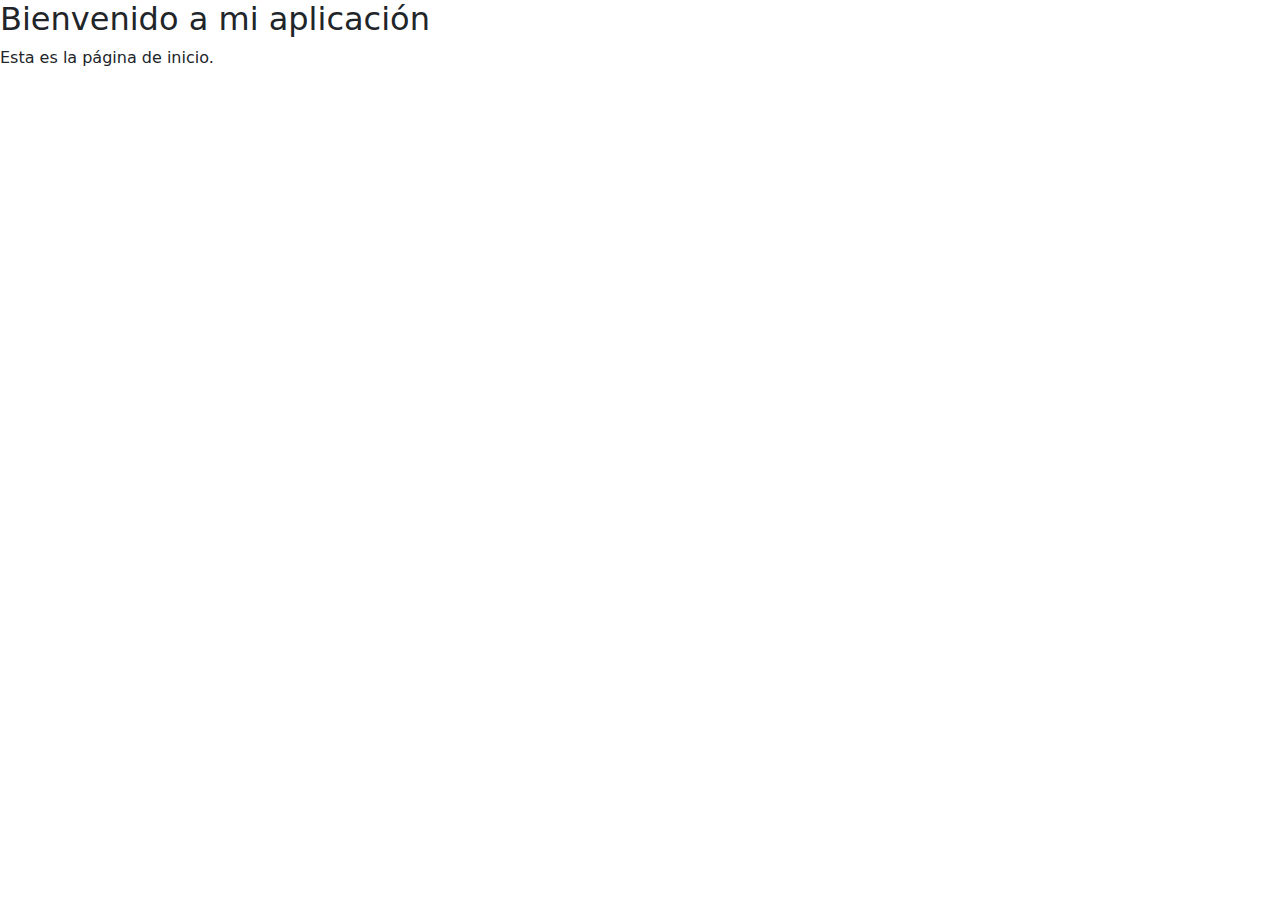
<file: src/main/resources/templates/index.html>
<!DOCTYPE html>
<html xmlns:th="http://www.thymeleaf.org">
<head>
  <meta charset="UTF-8">
  <title>Inicio</title>
  <link href="https://cdn.jsdelivr.net/npm/bootstrap@5.3.3/dist/css/bootstrap.min.css" rel="stylesheet"
        integrity="sha384-QWTKZyjpPEjISv5WaRU9OFeRpok6YctnYmDr5pNlyT2bRjXh0JMhjY6hW+ALEwIH" crossorigin="anonymous">
  <link rel="stylesheet" th:href="@{/css/styles.css}">
</head>
<body>
<!-- Incluir el Header -->
<div th:replace="~{fragments/header :: body}"></div>

<main>
  <h2>Bienvenido a mi aplicación</h2>
  <p>Esta es la página de inicio.</p>
</main>

<!-- Incluir el Footer -->
<div th:replace="~{fragments/footer :: body}"></div>
</body>
</html>
</file>
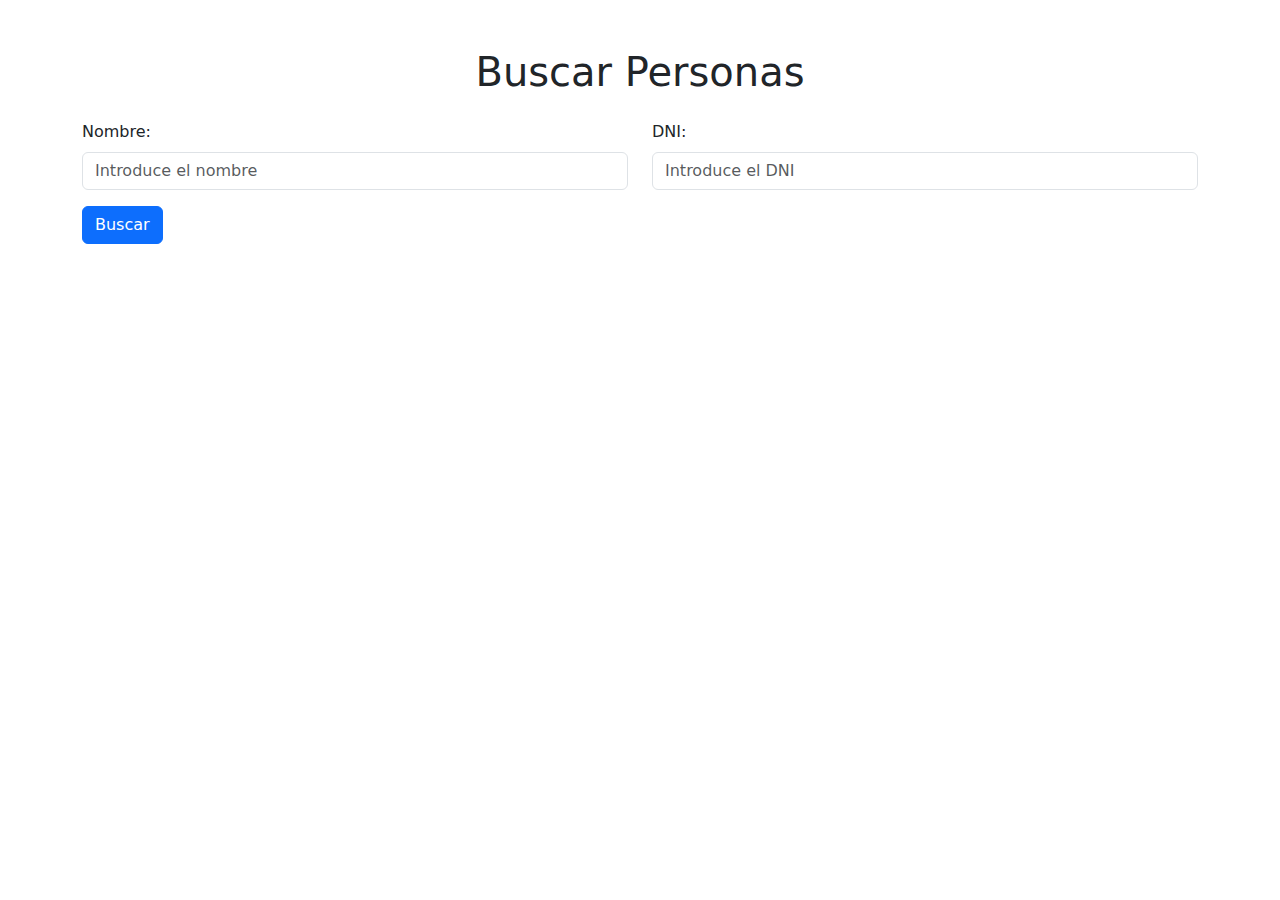
<file: target/classes/templates/buscar.html>
<!DOCTYPE html>
<html xmlns:th="http://www.thymeleaf.org">

<head>
    <title>Buscar Personas</title>
    <link href="https://cdn.jsdelivr.net/npm/bootstrap@5.3.3/dist/css/bootstrap.min.css" rel="stylesheet"
        integrity="sha384-QWTKZyjpPEjISv5WaRU9OFeRpok6YctnYmDr5pNlyT2bRjXh0JMhjY6hW+ALEwIH" crossorigin="anonymous">
    <link rel="stylesheet" th:href="@{/css/styles.css}">
</head>

<body>
    <div th:replace="~{fragments/header :: body}"></div>
    <div class="container mt-5">
        
        <h1 class="mb-4 text-center">Buscar Personas</h1>
        <form th:action="@{/personas/buscar}" method="get" class="mb-4">
            <div class="row mb-3">
                <div class="col">
                    <label for="nombre" class="form-label">Nombre:</label>
                    <input type="text" id="nombre" name="nombre" class="form-control" placeholder="Introduce el nombre">
                </div>
                <div class="col">
                    <label for="dni" class="form-label">DNI:</label>
                    <input type="text" id="dni" name="dni" class="form-control" placeholder="Introduce el DNI">
                </div>
            </div>
            <button type="submit" class="btn btn-primary">Buscar</button>
        </form>
    </div>

    <script src="https://cdn.jsdelivr.net/npm/bootstrap@5.3.3/dist/js/bootstrap.bundle.min.js"
        integrity="sha384-kenU1KFdBIe4zVF0s0G1M5b4hcpxyD9F7jL+N/9OB+wYlF2xmdF1Wf+cDmRA7lK"
        crossorigin="anonymous"></script>
</body>

</html>
</file>
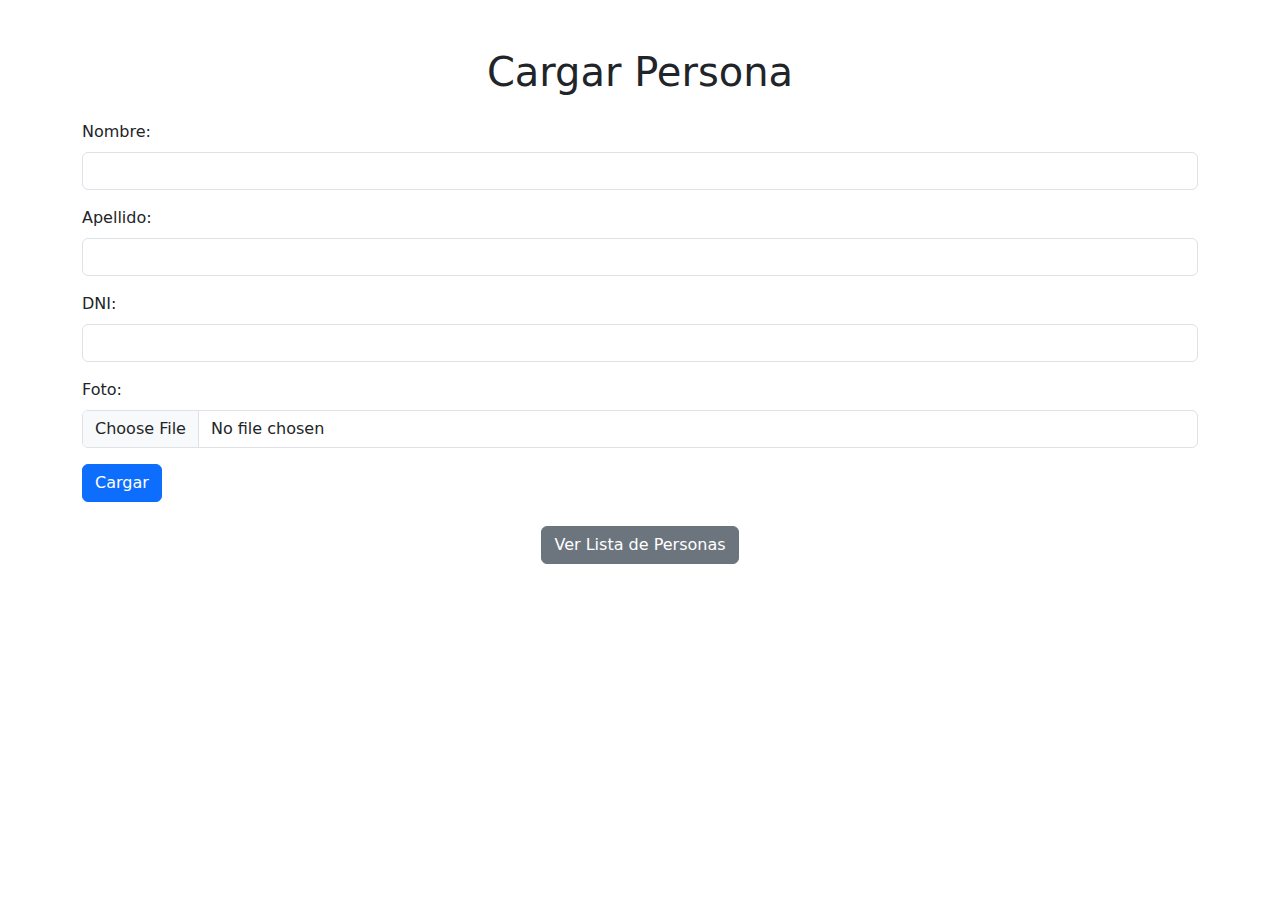
<file: target/classes/templates/cargar-personas.html>
<!DOCTYPE html>
<html xmlns:th="http://www.thymeleaf.org">
<head>
  <title>Cargar Persona</title>
  <link href="https://cdn.jsdelivr.net/npm/bootstrap@5.3.3/dist/css/bootstrap.min.css" rel="stylesheet"
        integrity="sha384-QWTKZyjpPEjISv5WaRU9OFeRpok6YctnYmDr5pNlyT2bRjXh0JMhjY6hW+ALEwIH" crossorigin="anonymous">
  <link rel="stylesheet" th:href="@{/css/styles.css}">
</head>
<body>

<div th:replace="~{fragments/header :: body}"></div>

<div class="container mt-5">
  <h1 class="text-center mb-4">Cargar Persona</h1>
  <form method="post" th:action="@{/personas/cargar}" enctype="multipart/form-data">
    <div class="mb-3">
      <label for="nombre" class="form-label">Nombre:</label>
      <input type="text" class="form-control" id="nombre" name="nombre" required>
    </div>
    <div class="mb-3">
      <label for="apellido" class="form-label">Apellido:</label>
      <input type="text" class="form-control" id="apellido" name="apellido" required>
    </div>
    <div class="mb-3">
      <label for="dni" class="form-label">DNI:</label>
      <input type="text" class="form-control" id="dni" name="dni" required>
  </div>
    <div class="mb-3">
      <label for="foto" class="form-label">Foto:</label>
      <input type="file" class="form-control" id="foto" name="foto" accept="image/*" required>
    </div>
    <button type="submit" class="btn btn-primary">Cargar</button>
  </form>
  <br>
  <div class="text-center">
    <a class="btn btn-secondary" th:href="@{/personas/listado}">Ver Lista de Personas</a>
  </div>
</div>

<script th:src="@{https://cdn.jsdelivr.net/npm/bootstrap@5.3.3/dist/js/bootstrap.bundle.min.js}" integrity="sha384-ho+l4UCiyqFtV6V5Mk6FwZbNs5kFQ0hwRKhfUT7bELGO1Hr6GFMJpnIoV0H79S8f" crossorigin="anonymous"></script>
</body>
</html>
</file>
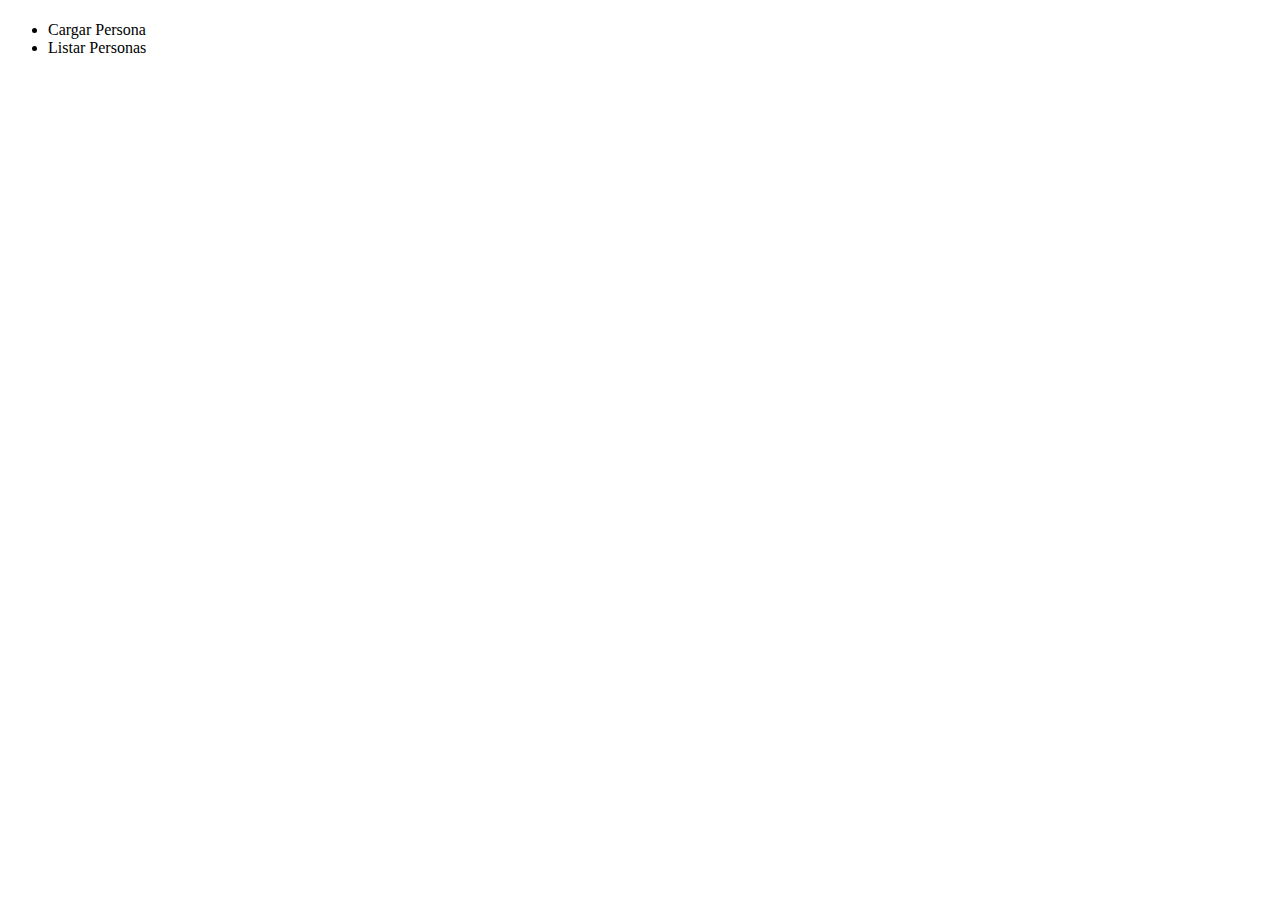
<file: target/classes/templates/home.html>
<!DOCTYPE html>
<html xmlns:th="http://www.thymeleaf.org">
<head>
  <title>Home</title>
</head>
<body>
<h1 th:text="${message}"></h1>
<nav>
  <ul>
    <li><a th:href="@{/personas/cargar}">Cargar Persona</a></li>
    <li><a th:href="@{/personas/listar}">Listar Personas</a></li>
  </ul>
</nav>
</body>
</html>
</file>
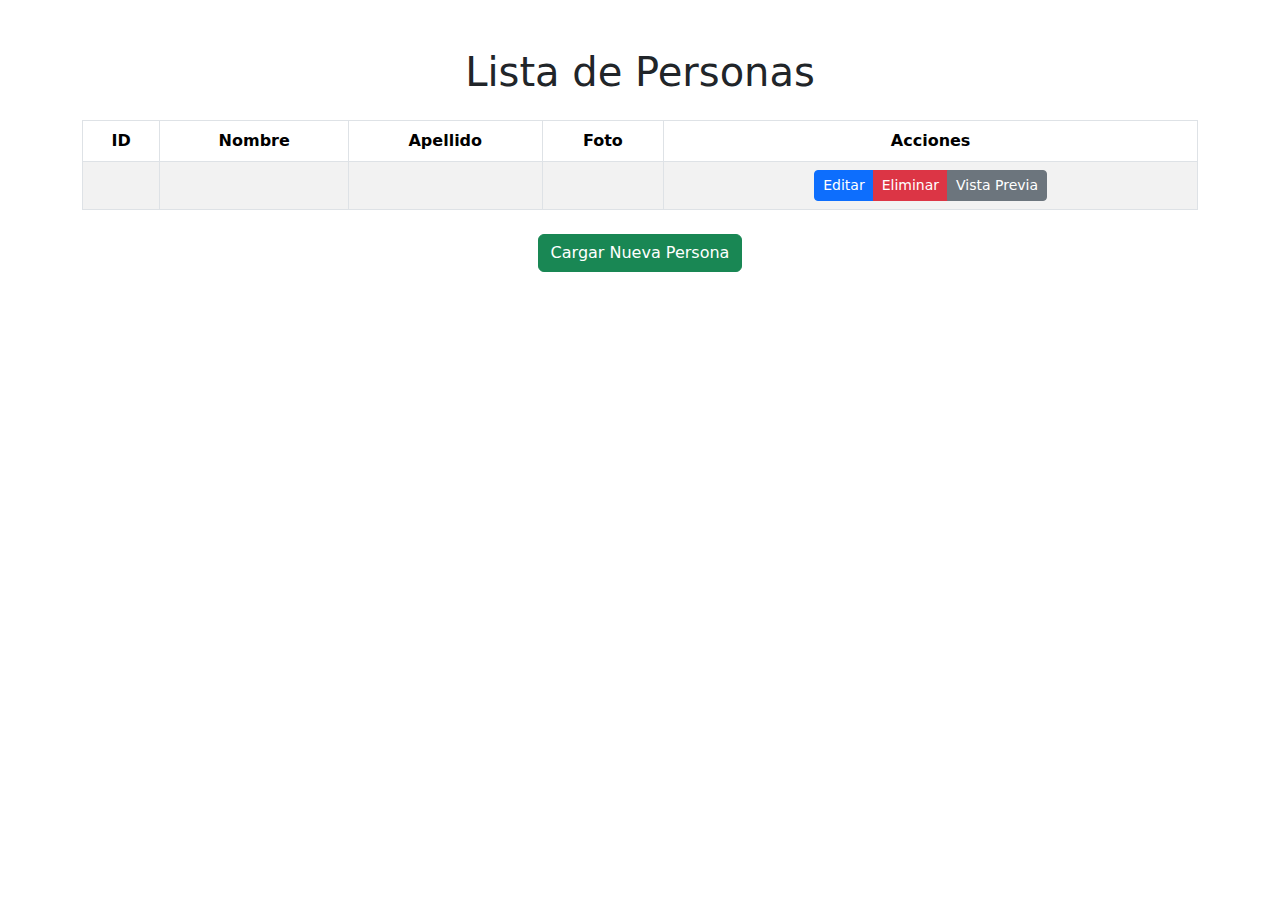
<file: target/classes/templates/listar-personas.html>
<!DOCTYPE html>
<html xmlns:th="http://www.thymeleaf.org">
<head>
  <title>Lista de Personas</title>
  <link href="https://cdn.jsdelivr.net/npm/bootstrap@5.3.3/dist/css/bootstrap.min.css" rel="stylesheet"
        integrity="sha384-QWTKZyjpPEjISv5WaRU9OFeRpok6YctnYmDr5pNlyT2bRjXh0JMhjY6hW+ALEwIH" crossorigin="anonymous">
  <link rel="stylesheet" th:href="@{/css/styles.css}">
</head>
<body>
<div th:replace="~{fragments/header :: body}"></div>

<div class="container mt-5">
  <h1 class="text-center mb-4">Lista de Personas</h1>
  <table class="table table-striped table-bordered text-center align-middle">
    <thead class="thead-dark">
    <tr>
      <th>ID</th>
      <th>Nombre</th>
      <th>Apellido</th>
      <th>Foto</th>
      <th>Acciones</th>
    </tr>
    </thead>
    <tbody>
    <tr th:each="persona : ${personas}">
      <td th:text="${persona.id}" ></td>
      <td th:text="${persona.nombre}"></td>
      <td th:text="${persona.apellido}"></td>
      <td>
        <img th:src="'data:image/jpeg;base64,' + ${persona.getFotoBase64()}" class="img-fluid img-lista-personas" style="max-width: 100px; max-height: 100px;">
      </td>
      <td>
        <div class="btn-group" role="group">
          <a class="btn btn-primary btn-sm" th:href="@{/personas/editar/{id}(id=${persona.id})}">Editar</a>
          <a class="btn btn-danger btn-sm" th:href="@{/personas/eliminar/{id}(id=${persona.id})}" onclick="return confirm('¿Estás seguro de que deseas eliminar esta persona?');">Eliminar</a>
          <a class="btn btn-secondary btn-sm" th:href="@{/personas/vista/{id}(id=${persona.id})}">Vista Previa</a>
        </div>
      </td>
    </tr>
    </tbody>
  </table>
  <div class="text-center mt-4">
    <a class="btn btn-success" th:href="@{/personas/cargar}">Cargar Nueva Persona</a>
  </div>
</div>

<script th:src="@{https://cdn.jsdelivr.net/npm/bootstrap@5.3.3/dist/js/bootstrap.bundle.min.js}" integrity="sha384-ho+l4UCiyqFtV6V5Mk6FwZbNs5kFQ0hwRKhfUT7bELGO1Hr6GFMJpnIoV0H79S8f" crossorigin="anonymous"></script>
</body>
</html>
</file>
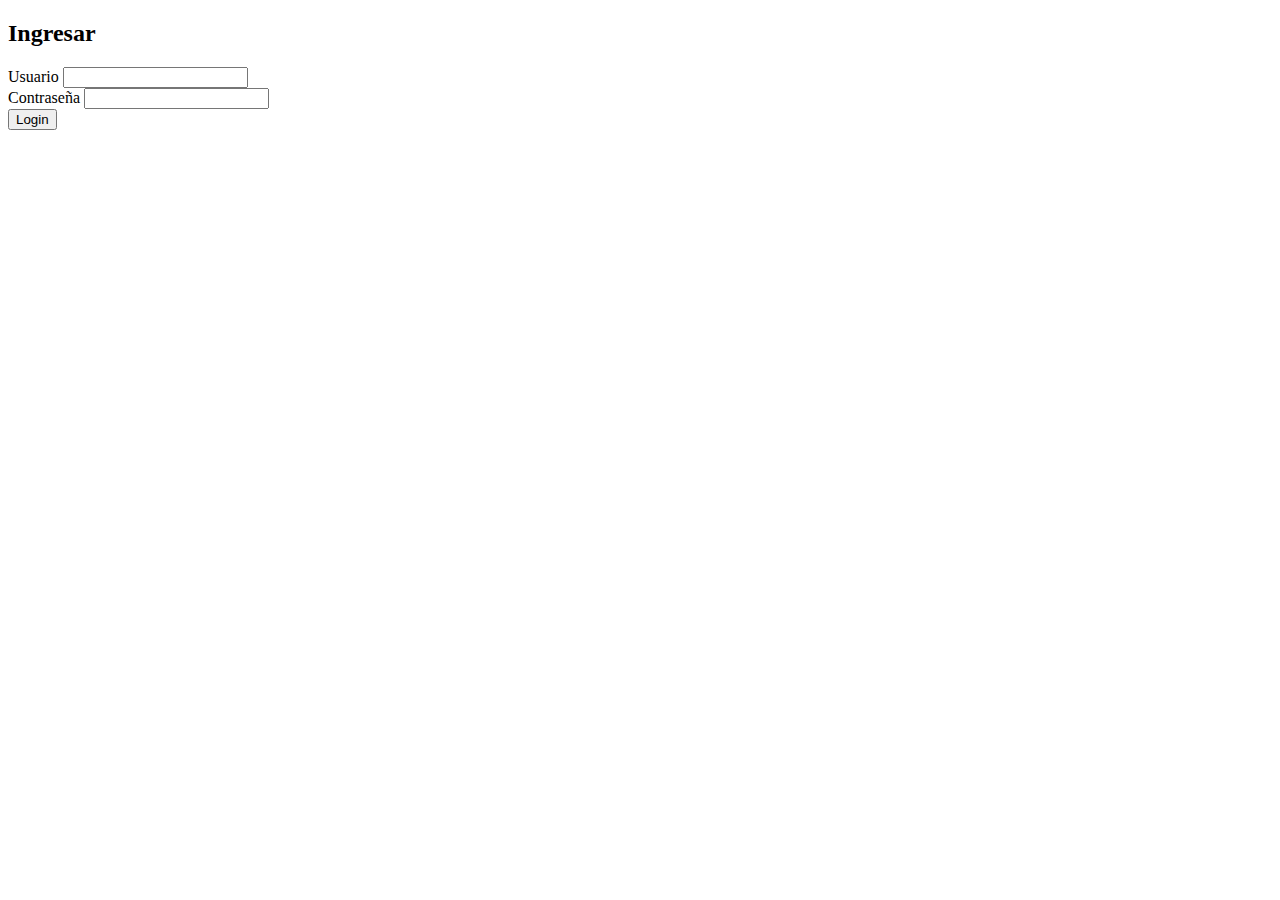
<file: target/classes/templates/login.html>
<!DOCTYPE html>
<html xmlns="http://www.w3.org/1999/xhtml"
      xmlns:th="https://www.thymeleaf.org">
<head>
    <title>Ingreso SIGECA</title>
</head>
<body>
<h2>Ingresar</h2>
<form th:action="@{/login}" method="post">
    <div><label for="username">Usuario</label>
    <input type="text" id="username" name="username" required="required"/></div>
    <div><label for="password">Contraseña</label>
    <input type="password" id="password" name="password" required="required"/></div>
    <div><input type="submit" value="Login"/></div>
</form>
</body>
</html>
</file>
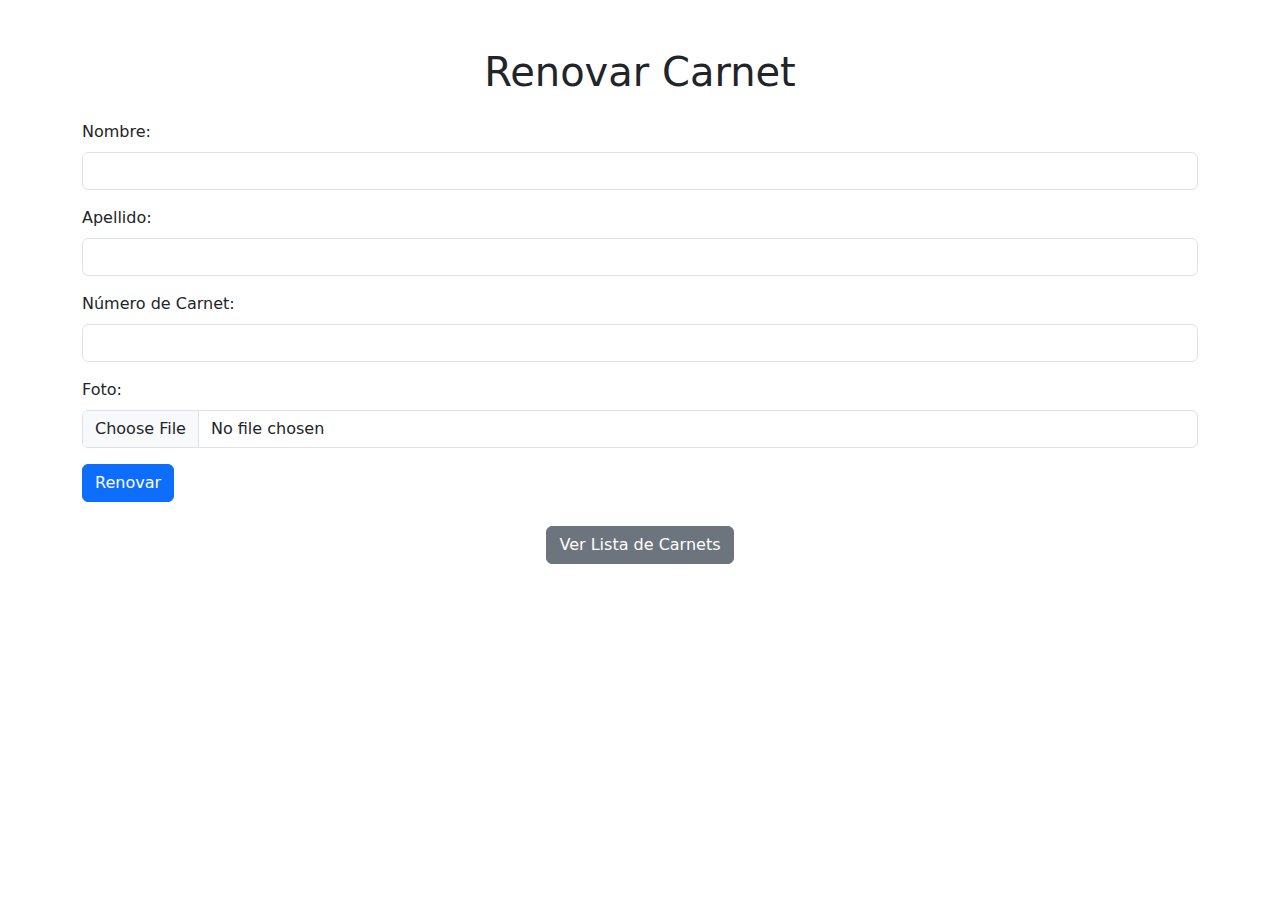
<file: target/classes/templates/renovar-carnet.html>
<!DOCTYPE html>
<html xmlns:th="http://www.thymeleaf.org">
<head>
  <title>Renovar Carnet</title>
  <link href="https://cdn.jsdelivr.net/npm/bootstrap@5.3.3/dist/css/bootstrap.min.css" rel="stylesheet"
        integrity="sha384-QWTKZyjpPEjISv5WaRU9OFeRpok6YctnYmDr5pNlyT2bRjXh0JMhjY6hW+ALEwIH" crossorigin="anonymous">
  <link rel="stylesheet" th:href="@{/css/styles.css}">
</head>
<body>
<div th:replace="~{fragments/header :: body}"></div>

<div class="container mt-5">
  <h1 class="text-center mb-4">Renovar Carnet</h1>
  <form method="post" action="/carnets/renovar" enctype="multipart/form-data">
    <div class="mb-3">
      <label for="nombre" class="form-label">Nombre:</label>
      <input type="text" class="form-control" id="nombre" name="nombre" required>
    </div>
    <div class="mb-3">
      <label for="apellido" class="form-label">Apellido:</label>
      <input type="text" class="form-control" id="apellido" name="apellido" required>
    </div>
    <div class="mb-3">
      <label for="carnet" class="form-label">Número de Carnet:</label>
      <input type="text" class="form-control" id="carnet" name="carnet" required>
    </div>
    <div class="mb-3">
      <label for="foto" class="form-label">Foto:</label>
      <input type="file" class="form-control" id="foto" name="foto" accept="image/*" required>
    </div>
    <button type="submit" class="btn btn-primary">Renovar</button>
  </form>
  <br>
  <div class="text-center">
    <a class="btn btn-secondary" th:href="@{/carnets/listar}">Ver Lista de Carnets</a>
  </div>
</div>

<script th:src="@{https://cdn.jsdelivr.net/npm/bootstrap@5.3.3/dist/js/bootstrap.bundle.min.js}" integrity="sha384-ho+l4UCiyqFtV6V5Mk6FwZbNs5kFQ0hwRKhfUT7bELGO1Hr6GFMJpnIoV0H79S8f" crossorigin="anonymous"></script>
</body>
</html>
</file>
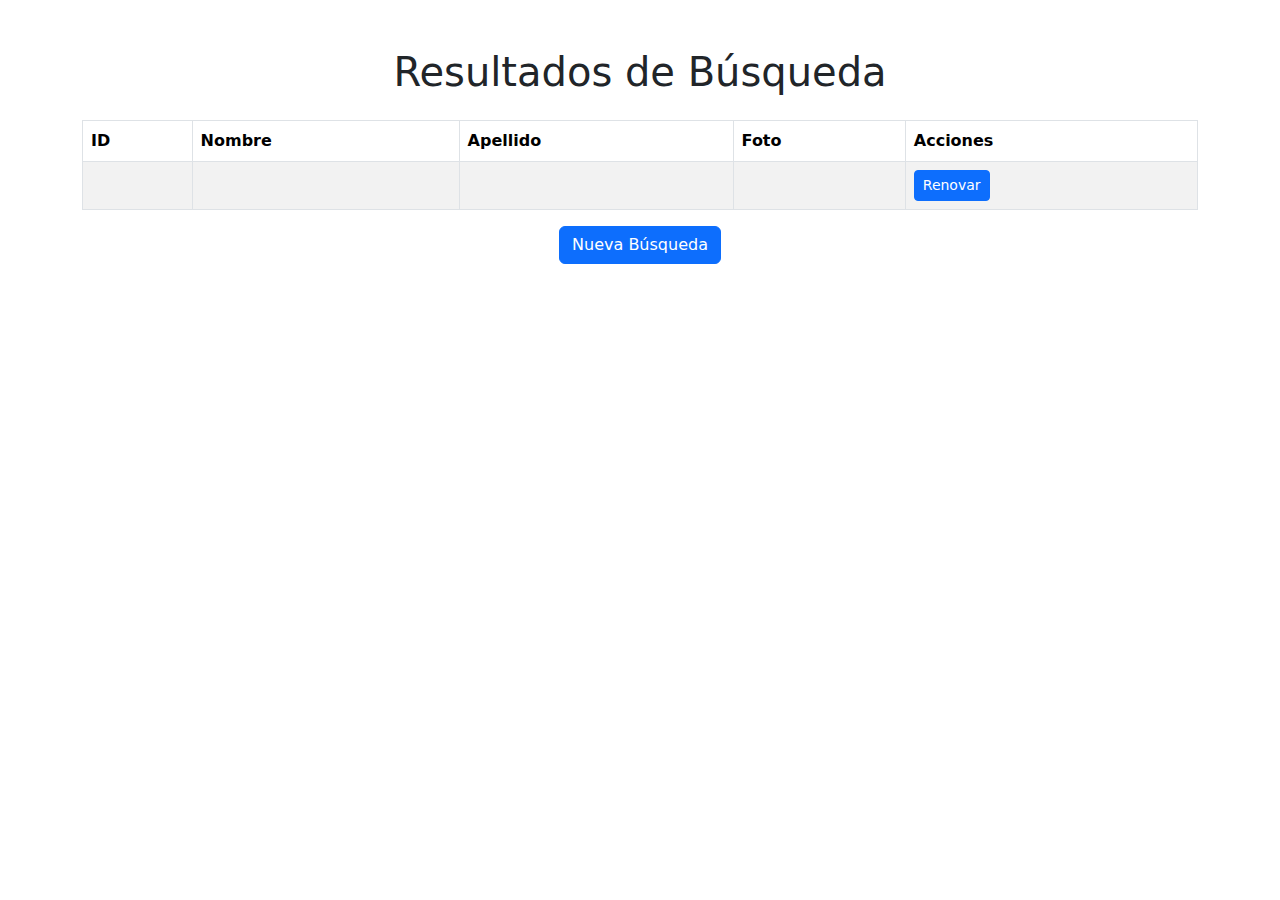
<file: target/classes/templates/resultados-busqueda.html>
<!DOCTYPE html>
<html xmlns:th="http://www.thymeleaf.org">

<head>
    <title>Resultados de Búsqueda</title>
    <link href="https://cdn.jsdelivr.net/npm/bootstrap@5.3.3/dist/css/bootstrap.min.css" rel="stylesheet"
        integrity="sha384-QWTKZyjpPEjISv5WaRU9OFeRpok6YctnYmDr5pNlyT2bRjXh0JMhjY6hW+ALEwIH" crossorigin="anonymous">
    <link rel="stylesheet" th:href="@{/css/styles.css}">
</head>

<body>
    <div th:replace="~{fragments/header :: body}"></div>

    <div class="container mt-5">
        <h1 class="text-center mb-4">Resultados de Búsqueda</h1>
        <table class="table table-striped table-bordered">
            <thead class="thead-dark">
                <tr>
                    <th>ID</th>
                    <th>Nombre</th>
                    <th>Apellido</th>
                    <th>Foto</th>
                    <th>Acciones</th>
                </tr>
            </thead>
            <tbody>
                <tr th:each="persona : ${personas}">
                    <td th:text="${persona.id}"></td>
                    <td th:text="${persona.nombre}"></td>
                    <td th:text="${persona.apellido}"></td>
                    <td>
                        <img th:src="'data:image/jpeg;base64,' + ${persona.getFotoBase64()}" class="img-fluid"
                            style="max-width: 100px; max-height: 100px;">
                    </td>
                    <td>
                        <div class="btn-group" role="group">
                            <a class="btn btn-primary btn-sm"
                                th:href="@{/personas/editar/{id}(id=${persona.id})}">Renovar</a>
                        </div>
                    </td>
                </tr>
            </tbody>
        </table>
    </div>
    <div class="text-center">
        <a class="btn btn-primary" th:href="@{/personas/busqueda}">Nueva Búsqueda</a>
    </div>
    </div>

    <script th:src="@{https://cdn.jsdelivr.net/npm/bootstrap@5.3.3/dist/js/bootstrap.bundle.min.js}"
        integrity="sha384-ho+l4UCiyqFtV6V5Mk6FwZbNs5kFQ0hwRKhfUT7bELGO1Hr6GFMJpnIoV0H79S8f"
        crossorigin="anonymous"></script>
</body>

</html>
</file>
